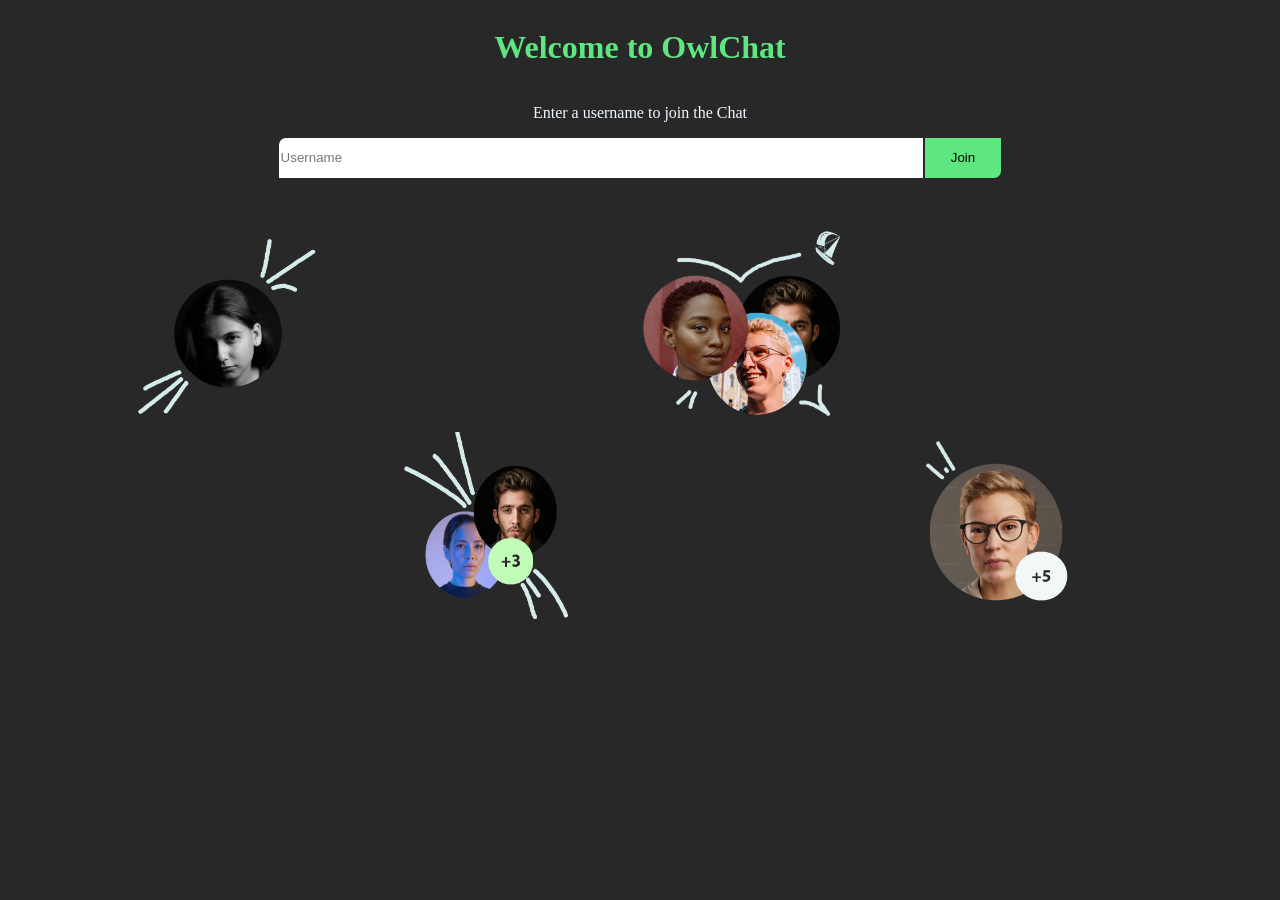
<file: templates/index.html>
<!DOCTYPE html>
<html lang="en">
<head>
    <meta charset="UTF-8">
    <meta name="viewport" content="width=device-width, initial-scale=1.0">
    <title>OwlChat</title>
    <link rel="stylesheet" href="/static/css/index.css" />
</head>
<body>
    <main class="main">
       <div class="main-header">
            <h1 id="header-text">Welcome to OwlChat</h1>
            <p id="sub-text">Enter a username to join the Chat</p>
            <div class="form">
                <input type="text" id="input" placeholder="Username"/>
                <button type="submit" onclick="signIn()" id="button">Join</button>
            </div>
       </div>

        <div class="images">
            <div class="bg1">
                <img 
                src="../static/img/bg4.png" 
                alt="" 
                width="200px" 
                height="200px" />
            </div> 
    
            <div class="bg2">
                <img 
                src="../static/img/bg2.png" 
                alt="" 
                width="200px" 
                height="200px" />
            </div>
    
            <div class="bg3">
                <img 
                src="../static/img/bg3.png" 
                alt="" 
                width="200px" 
                height="200px" />
            </div>
    
            <div class="bg4">
                <img 
                src="../static/img/bg5.png" 
                alt="" 
                width="200px" 
                height="200px" />
            </div>
        </div>
    
    </main>
</body>
<script src="/static/js/index.js"></script>
</html>
</file>
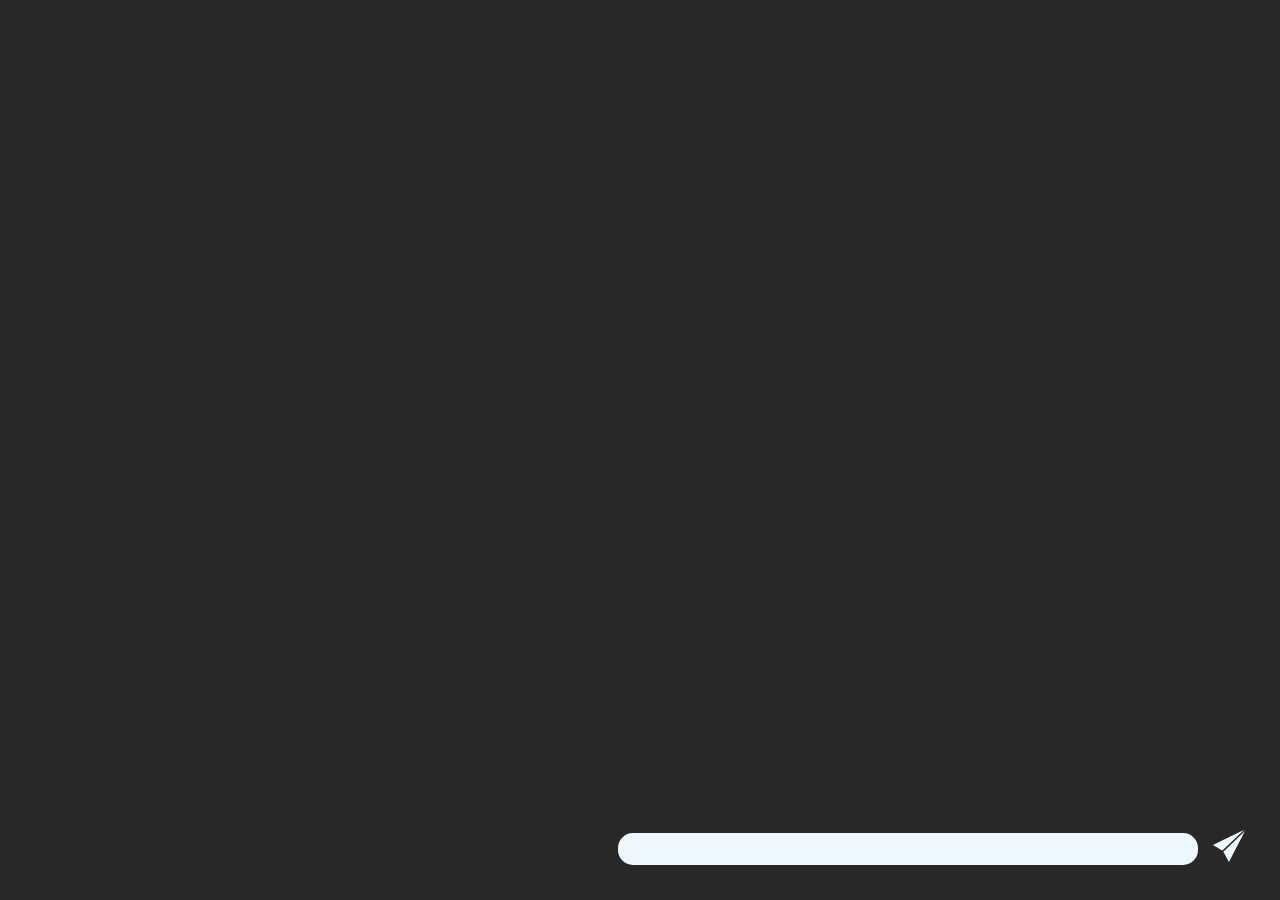
<file: templates/chatroom.html>
<!DOCTYPE html>
<html lang="en">
<head>
    <meta charset="UTF-8">  
    <meta name="viewport" content="width=device-width, initial-scale=1.0">
    <title>Document</title>
    <link rel="stylesheet" href="/static/css/chatroom.css" />
</head>
<body> 
    <main id="main">
        <h1 id="chatroom-hd"></h1>

        <div id="message-div"></div>

        <div class="chat-input-div">
            <input id="msg" type="text" oninput="sendInitialMessage()" />
            <button id="chat-btn" type="submit" onclick="sendChatMessage()">
                <svg><g id="SVGRepo_bgCarrier" stroke-width="0"></g><g id="SVGRepo_tracerCarrier" stroke-linecap="round" stroke-linejoin="round"></g><g id="SVGRepo_iconCarrier"> <title>send-email</title> <desc>Created with Sketch Beta.</desc> <defs> </defs> <g id="Page-1" stroke="none" stroke-width="1" fill="red" fill-rule="evenodd" sketch:type="MSPage"> <g id="Icon-Set-Filled" sketch:type="MSLayerGroup" transform="translate(-570.000000, -257.000000)" fill="aliceblue"> <path d="M580.407,278.75 C581.743,281.205 586,289 586,289 C586,289 601.75,258.5 602,258 L602.02,257.91 L580.407,278.75 L580.407,278.75 Z M570,272 C570,272 577.298,276.381 579.345,277.597 L601,257 C598.536,258.194 570,272 570,272 L570,272 Z" id="send-email" sketch:type="MSShapeGroup"> </path> </g> </g> </g></svg>
            </button>
        </div>
        <!-- <svg viewBox="0 0 32 32" version="1.1" xmlns="http://www.w3.org/2000/svg" xmlns:xlink="http://www.w3.org/1999/xlink" xmlns:sketch="http://www.bohemiancoding.com/sketch/ns" fill="#000000"><g id="SVGRepo_bgCarrier" stroke-width="0"></g><g id="SVGRepo_tracerCarrier" stroke-linecap="round" stroke-linejoin="round"></g><g id="SVGRepo_iconCarrier"> <title>send-email</title> <desc>Created with Sketch Beta.</desc> <defs> </defs> <g id="Page-1" stroke="none" stroke-width="1" fill="none" fill-rule="evenodd" sketch:type="MSPage"> <g id="Icon-Set-Filled" sketch:type="MSLayerGroup" transform="translate(-570.000000, -257.000000)" fill="#000000"> <path d="M580.407,278.75 C581.743,281.205 586,289 586,289 C586,289 601.75,258.5 602,258 L602.02,257.91 L580.407,278.75 L580.407,278.75 Z M570,272 C570,272 577.298,276.381 579.345,277.597 L601,257 C598.536,258.194 570,272 570,272 L570,272 Z" id="send-email" sketch:type="MSShapeGroup"> </path> </g> </g> </g></svg> -->
    </main> 
</body>
<script src="/static/js/index.js"></script>
</html>
</file>
<file: static/css/index.css>
body {
    background-color: #282828;
}

.main { 
    display: flex;
    justify-content: center;
    flex-direction: column;
    align-items: center;
}

.main-header {
    display: flex;
    justify-content: center;
    flex-direction: column;
    align-items: center;
}

#header-text {
    font-size: xx-large; 
    color: #5ee780;
}

p {
    color: aliceblue;
}

.form {
    display: flex;
    justify-content: space-between;
    height: 40px;
}

#input {
    border: none;
    width: 50vw;
    border-radius: 7px 0px 0px;
}

#button {
    background: #5ee780; 
    margin-left: 2px;
    width: 6vw;
    border-radius: 0px 0px 7px 0px;
    border: none;
}

.images {
    display: grid;
    grid-template-columns: repeat(4, 1fr);
    grid-template-rows: auto auto;
    margin-top: 50px;
    min-width: 80vw;
}

.bg1 {
    grid-column: 1;
    grid-row: 1;
    width: 50%;
    height: auto;
}

.bg2 {
    grid-column: 2;
    grid-row: 2;
}

.bg3 {
    grid-column: 3;
    grid-row: 1;
}

.bg4 {
    grid-column: 4;
    grid-row: 2;
}

@media (max-width: 480px) {
    #input {
        border: none;
        width: 50vw;
        border-radius: 7px 0px 0px;
    }

    .images {
        display: grid;
        grid-template-columns: repeat(2, 1fr);
        grid-template-rows: auto auto;
        margin-top: 50px;
        width: 80vw;
    }
    
    .bg1 {
        grid-column: 1;
        grid-row: 1;
    }

    .bg1 img {
        width: 160%;
        height: auto;
    }
    
    .bg2 {
        grid-column: 2;
        grid-row: 2;
    }
    
    .bg3 {
        grid-column: 1;
        grid-row: 3;
    }
    
    .bg4 {
        grid-column: 2;
        grid-row: 4;
    }

    img {
        width: 90%;
        height: auto;
    }
}
</file>
<file: static/css/chatroom.css>
body {
    background-color: #282828;
}

#message-div {
    position: relative;
    display: flex;
    flex-direction: column;
    padding: 0.5rem;
}

.chat-input-div {
    position: absolute;
    bottom: 2rem;
    right: 2rem;
    display: flex;
    justify-content: space-between;
    align-items: center;
}

#msg {
    height: 30px;
    width: 45vw;
    border-radius: 15px;
    border: none;
    background-color: aliceblue;
}

#chat-btn {
    background-color: transparent;
    padding: 0px;
    border: none;
}

svg {
    padding-left: 15px;
    height: 35px;
    width: 35px;
}

.my-msg {
    color: #1d1f1f;
    font-style: italic;  
    display: none;
    border-radius: 7px 17px 7px 0px;
    background-color: aliceblue;
    padding-top: 5px;
    padding-bottom: 5px;
    margin-bottom: 10px;
    position: relative;
    width: 70vw;
}

.my-msg .chat-owner {
    font-style:normal;
    font-weight: bold;
    color: #5ee780;
}

.rec-msg {
    color: purple;
    border-radius: 7px 7px 0px 17px;
    background-image: linear-gradient(to bottom right, #ffa19f, #ffeda5, #cfffbd);
    padding-top: 5px;
    padding-bottom: 5px;
    margin-bottom: 10px;
    position: relative;
    margin-left: auto;
    width: 70vw;
}

.rec-msg .chat-owner {
    font-style:normal;
    font-weight: bold;
    color: blue;
}

#message-div p {
    padding: 0px;
    margin-left: 1rem;
    margin-top: 0px;
    margin-bottom: 0px;
}
</file>
